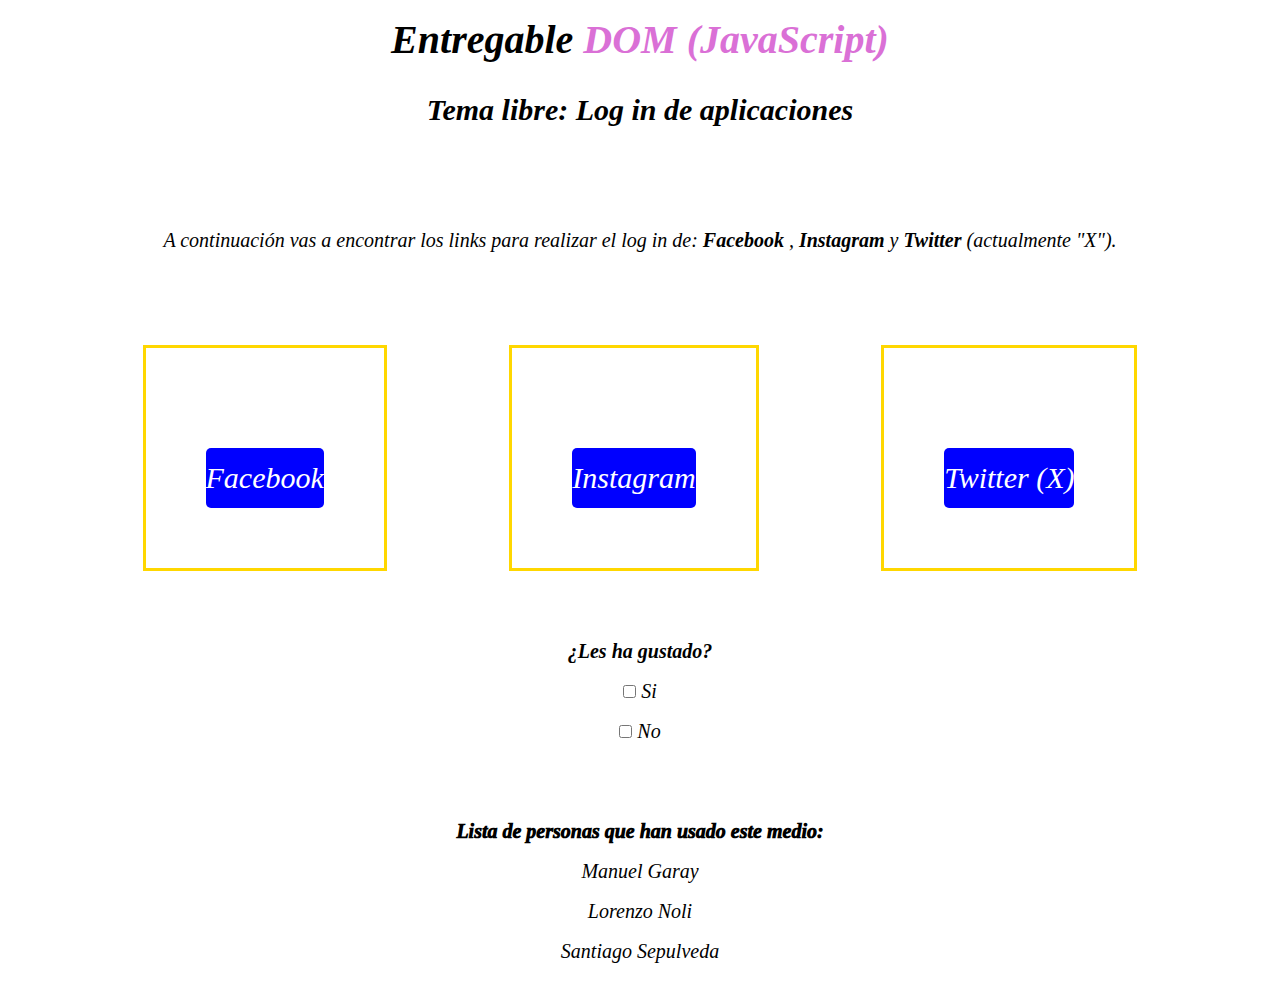
<file: Entregable DOM 2/index.html>
<!DOCTYPE html>
<html lang="en">
<head>
    <meta charset="UTF-8">
    <meta name="viewport" content="width=device-width, initial-scale=1.0">
    <title>Entregable DOM (JavaScript)</title>
    <link rel="stylesheet" href="styles.css">
    
</head>
<body>
    <script src="js/app.js"></script>
    
</body>
</html>
</file>
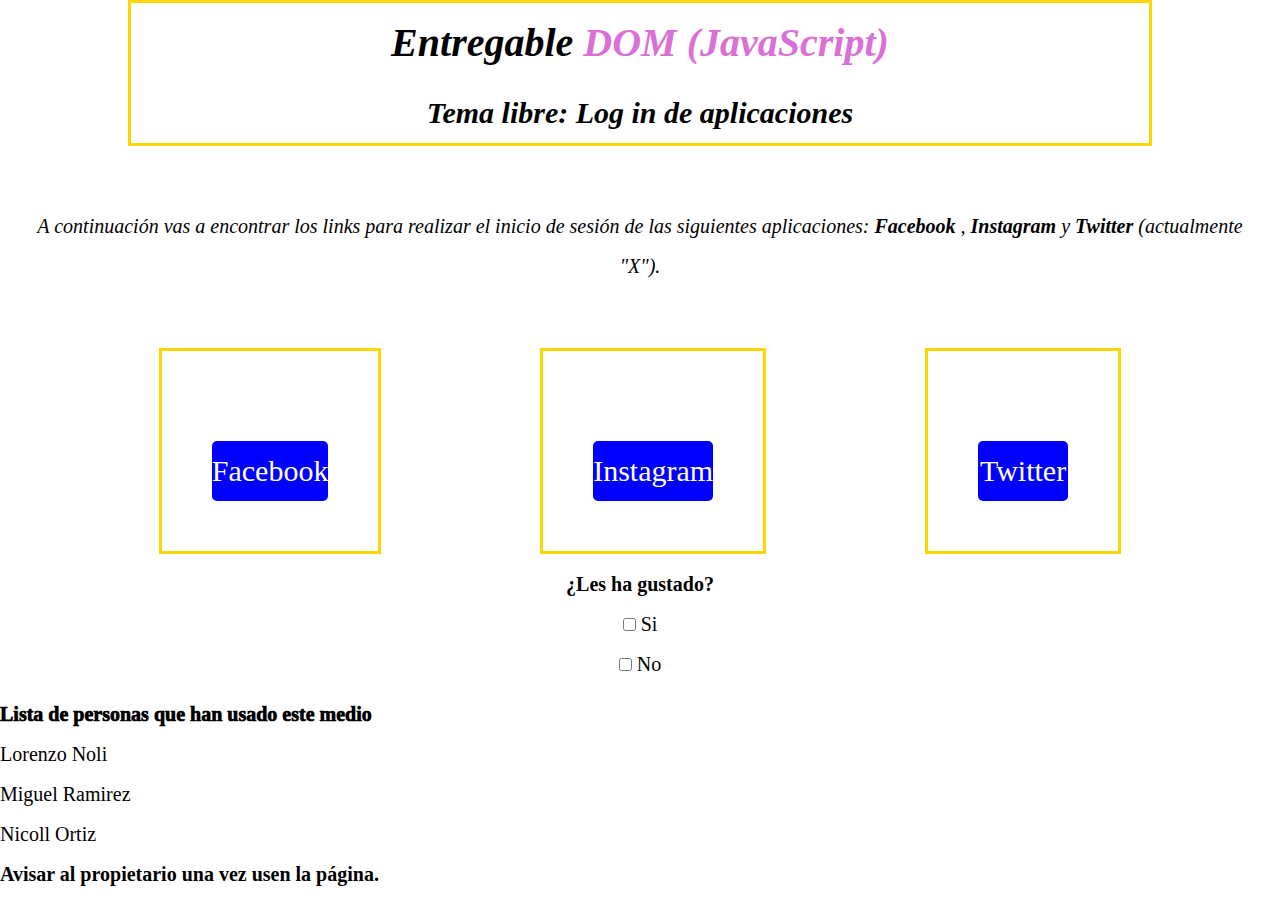
<file: Entregable DOM/index.html>
<!DOCTYPE html>
<html lang="en">
<head>
    <meta charset="UTF-8">
    <meta name="viewport" content="width=device-width, initial-scale=1.0">
    <title>Entregable DOM (JavaScript)</title>
    <link rel="stylesheet" href="estilo.css">
    <script src="./js/app.js" type="module"></script>
</head>
<body>
    <header>
        <p>
        <h1>Entregable <span>DOM</span> <i>(JavaScript)</i></h1>
        </p>
        <h2>Tema libre: Log in de aplicaciones</h2>
    </header>
    <main>
        <p>A continuación vas a encontrar los links para realizar el inicio de sesión de las siguientes aplicaciones: <b>Facebook</b> , <i>Instagram</i> y <i>Twitter</i> (actualmente "X").
        </p>
        <br>
    </main>
    <article>
        <section>
            <p>Facebook</p>
            <a href="https://m.facebook.com/login/?locale=es_LA">Facebook</a>
        </section>
        <section>
            <p>Instagram</p>
            <a href="https://www.instagram.com/accounts/login/?next=https%3A%2F%2Fwww.instagram.com%2Faccounts%2Fedit%2F%3F__coig_login%3D1">Instagram</a>
        </section>
        <section>
            <p>Twitter (X)</p>
            <a href="https://twitter.com/i/flow/login?input_flow_data=%7B%22requested_variant%22%3A%22eyJsYW5nIjoiZXMifQ%3D%3D%22%7D">Twitter</a>
        </section>
    </article>
    <footer>
        <h3>¿Les ha gustado?</h3>
        <label><input type="checkbox" id="cbox1" value="first_checkbox" /> Si</label><br/>
        <input type="checkbox" id="cbox2" value="second_checkbox"/><label for="cbox2"> No</label>
    </footer>
        <section>
            <h4>Lista de personas que han usado este medio</h4>
        </section>
</body>
</html>
</file>
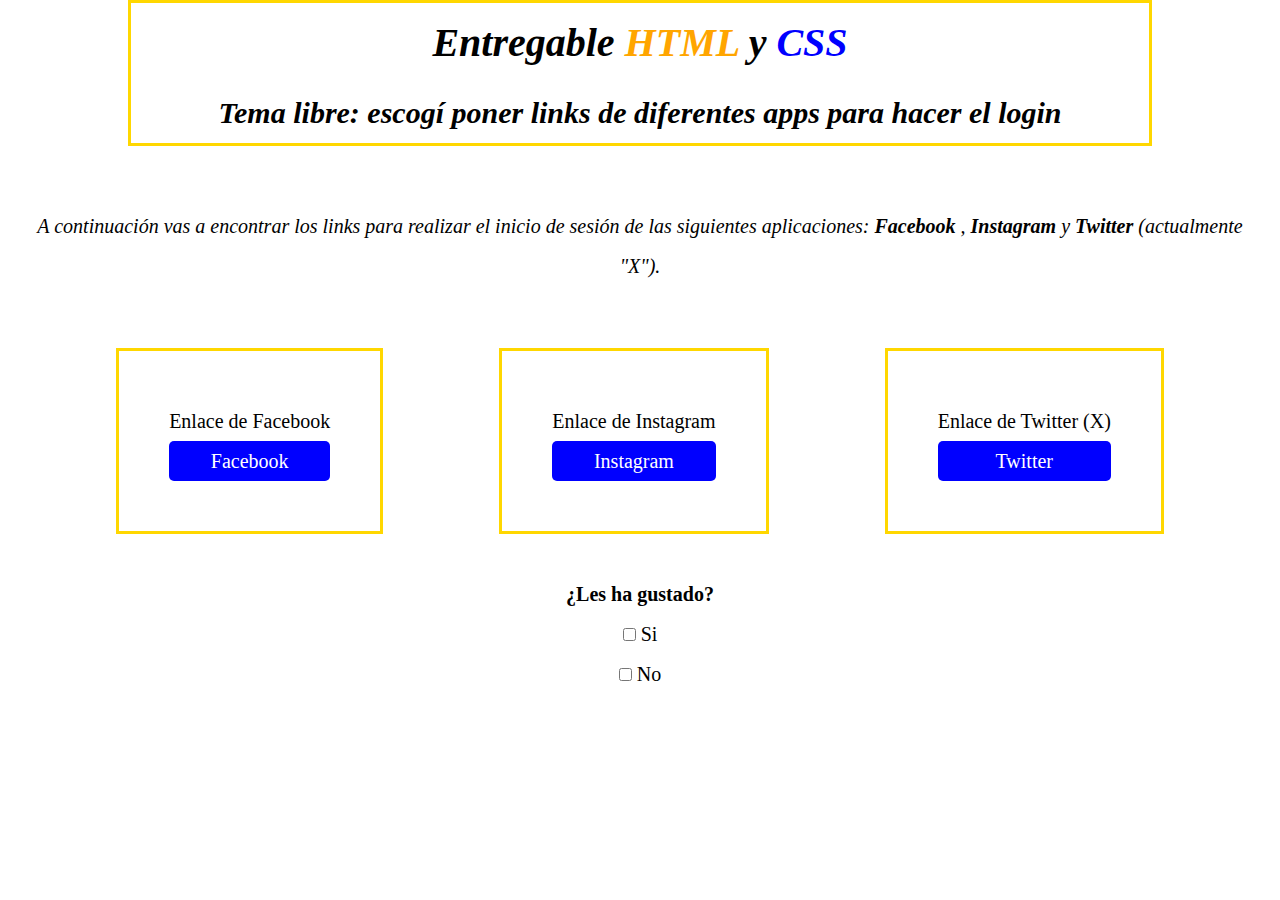
<file: Entregable HTML y CSS/index.html>
<!DOCTYPE html>
<html lang="en">
<head>
    <meta charset="UTF-8">
    <meta name="viewport" content="width=device-width, initial-scale=1.0">
    <title>Entregable HTML y CSS</title>
    <link rel="stylesheet" href="estilo.css">
</head>
<body>
    <header>
        <p>
        <h1>Entregable <span>HTML</span> y <i>CSS</i></h1>
        </p>
        <h2>Tema libre: escogí poner links de diferentes apps para hacer el login</h2>
    </header>
    <main>
        <p>A continuación vas a encontrar los links para realizar el inicio de sesión de las siguientes aplicaciones: <b>Facebook</b> , <i>Instagram</i> y <i>Twitter</i> (actualmente "X").
        </p>
        <br>
    </main>
    <article>
        <section>
            <p>Enlace de Facebook</p>
            <a href="https://m.facebook.com/login/?locale=es_LA">Facebook</a>
        </section>
        <section>
            <p>Enlace de Instagram</p>
            <a href="https://www.instagram.com/accounts/login/?next=https%3A%2F%2Fwww.instagram.com%2Faccounts%2Fedit%2F%3F__coig_login%3D1">Instagram</a>
        </section>
        <section>
            <p>Enlace de Twitter (X)</p>
            <a href="https://twitter.com/i/flow/login?input_flow_data=%7B%22requested_variant%22%3A%22eyJsYW5nIjoiZXMifQ%3D%3D%22%7D">Twitter</a>
        </section>
    </article>
    <footer>
        <h3>¿Les ha gustado? </h3>
        <label><input type="checkbox" id="cbox1" value="first_checkbox" /> Si</label><br/>
        <input type="checkbox" id="cbox2" value="second_checkbox"/><label for="cbox2"> No</label>
    </footer>
</body>
</html>
</file>
<file: Entregable DOM 2/styles.css>
*{
    margin: 0;
    padding: 0;
}

html{
    box-sizing: border-box;
    font-size: 62.5%;
}
*, *:before, *:after {
    box-sizing: inherit;
  }

body{
    line-height: 2;
    font-size: 2rem;
    background-image: url('https://static6.depositphotos.com/1062624/584/i/450/depositphotos_5843405-stock-photo-best-internet-concept-of-global.jpg');
    background-repeat: no-repeat;
    background-size: 100% 100%;
}

header{
    text-align: center;
    margin: 0 auto;
}

header h1, h2{
    color: black;
    font-style: italic;
}
header h1 span{
    color: orchid;
}
header h1 i{
    color: orchid;
}

main{
    margin-top: 2rem;
    text-align: center; 
    font-style: oblique;
    color: black;
    padding: 2rem;
}

main p b, p i{
    color: black;
    font-size: 2rem;
    font-weight: 800;
}

article{
    margin-top: 2%;
    display: flex;
    justify-content: space-evenly;
}

article section{ 
    display: flex;
    flex-direction: column;
    padding: 60px;
    border: gold solid;
    color: black;
    background-image: url('https://larepublica.cronosmedia.glr.pe/original/2021/01/08/5ff88f6a67456a2f58589473.jpg');
    background-repeat: no-repeat;
    background-size: 100% 100%;
}

article section a{
    display: block;
    text-decoration: none;
    text-align: center;
    color: #ffffff;
    background-color: blue;
    border-radius: .5rem;
    font-size: 3rem;
}
article section p{
    display: block;
    text-decoration: none;
    text-align: center;
    color: #ffffff;
}
article section a:hover{
    background-color: darkslateblue;
}

footer{
    margin: 0 auto;
    padding: 6rem;
    text-align: center;
    max-width: 80%;
}
footer h3{
    font-weight: 800;
    font-size: 2rem;
    font-family: 'Times New Roman', Times, serif;
    color: black;
}

section h4{
    font-weight: 1000;
    font-size: 2rem;
    font-family: 'Times New Roman';
    color: black;
}
</file>
<file: Entregable DOM/estilo.css>
*{
    margin: 0;
    padding: 0;
}

html{
    box-sizing: border-box;
    font-size: 62.5%;
}
*, *:before, *:after {
    box-sizing: inherit;
  }

body{
    line-height: 2;
    font-size: 2rem;
    background-image: url('https://static6.depositphotos.com/1062624/584/i/450/depositphotos_5843405-stock-photo-best-internet-concept-of-global.jpg');
    background-repeat: no-repeat;
    background-size: 100% 100%;
}

header{
    border: solid gold;
    max-width: 80%;
    text-align: center;
    margin: 0 auto;
}

header h1, h2{
    color: black;
    font-style: italic;
}
header h1 span{
    color: orchid;
}
header h1 i{
    color: orchid;
}

main{
    margin-top: 4rem;
    text-align: center; 
    font-style: oblique;
    color: black;
    padding: 2rem;
}

main p b, p i{
    color: black;
    font-size: 2rem;
    font-weight: 800;
}

article{
    margin-top: 2px;
    display: flex;
    justify-content: space-evenly;
}

article section{ 
    display: flex;
    flex-direction: column;
    padding: 50px;
    border: gold solid;
    color: black;
    background-image: url('https://larepublica.cronosmedia.glr.pe/original/2021/01/08/5ff88f6a67456a2f58589473.jpg');
    background-repeat: no-repeat;
    background-size: 100% 100%;
}

article section a{
    display: block;
    text-decoration: none;
    text-align: center;
    color: #ffffff;
    background-color: blue;
    border-radius: .5rem;
    font-size: 3rem;
}
article section p{
    display: block;
    text-decoration: none;
    text-align: center;
    color: #ffffff;
}
article section a:hover{
    background-color: darkslateblue;
}

footer{
    margin: 0 auto;
    padding: 1rem;
    text-align: center;
    max-width: 80%;
}
footer h3{
    font-weight: 800;
    font-size: 2rem;
    font-family: 'Times New Roman', Times, serif;
    color: black;
}

section h4{
    font-weight: 1000;
    font-size: 2rem;
    font-family: 'Times New Roman';
    color: black;
}
</file>
<file: Entregable HTML y CSS/estilo.css>
*{
    margin: 0;
    padding: 0;
}

html{
    box-sizing: border-box;
    font-size: 62.5%;
}
*, *:before, *:after {
    box-sizing: inherit;
  }

body{
    line-height: 2;
    font-size: 2rem;
    background-image: url('https://www.shutterstock.com/shutterstock/photos/1579091377/display_1500/stock-vector-internet-digital-syber-security-technology-concept-for-business-background-lock-on-circuit-board-1579091377.jpg');
}

header{
    border: solid gold;
    max-width: 80%;
    text-align: center;
    margin: 0 auto;
}

header h1, h2{
    color: black;
    font-style: italic;
}
header h1 span{
    color: orange;
}
header h1 i{
    color: blue;
}

main{
    margin-top: 4rem;
    text-align: center; 
    font-style: oblique;
    color: black;
    padding: 2rem;
}

main p b, p i{
    color: black;
    font-size: 2rem;
    font-weight: 800;
}

article{
    margin-top: 2px;
    display: flex;
    justify-content: space-evenly;
}

article section{ 
    display: flex;
    flex-direction: column;
    padding: 50px;
    border: gold solid;
    color: black;
}


article section a{
    display: block;
    text-decoration: none;
    text-align: center;
    color: #ffffff;
    background-color: blue;
    border-radius: .5rem;
    font-size: 2rem;
}
article section a:hover{
    background-color: darkslateblue;
}

footer{
    margin: 0 auto;
    padding: 4rem;
    text-align: center;
    max-width: 80%;
}
footer h3{
    font-weight: 800;
    font-size: 2rem;
    font-family: 'Times New Roman', Times, serif;
    color: black;
}

footer label{
    color: black;
    text-align: center;
}
</file>
